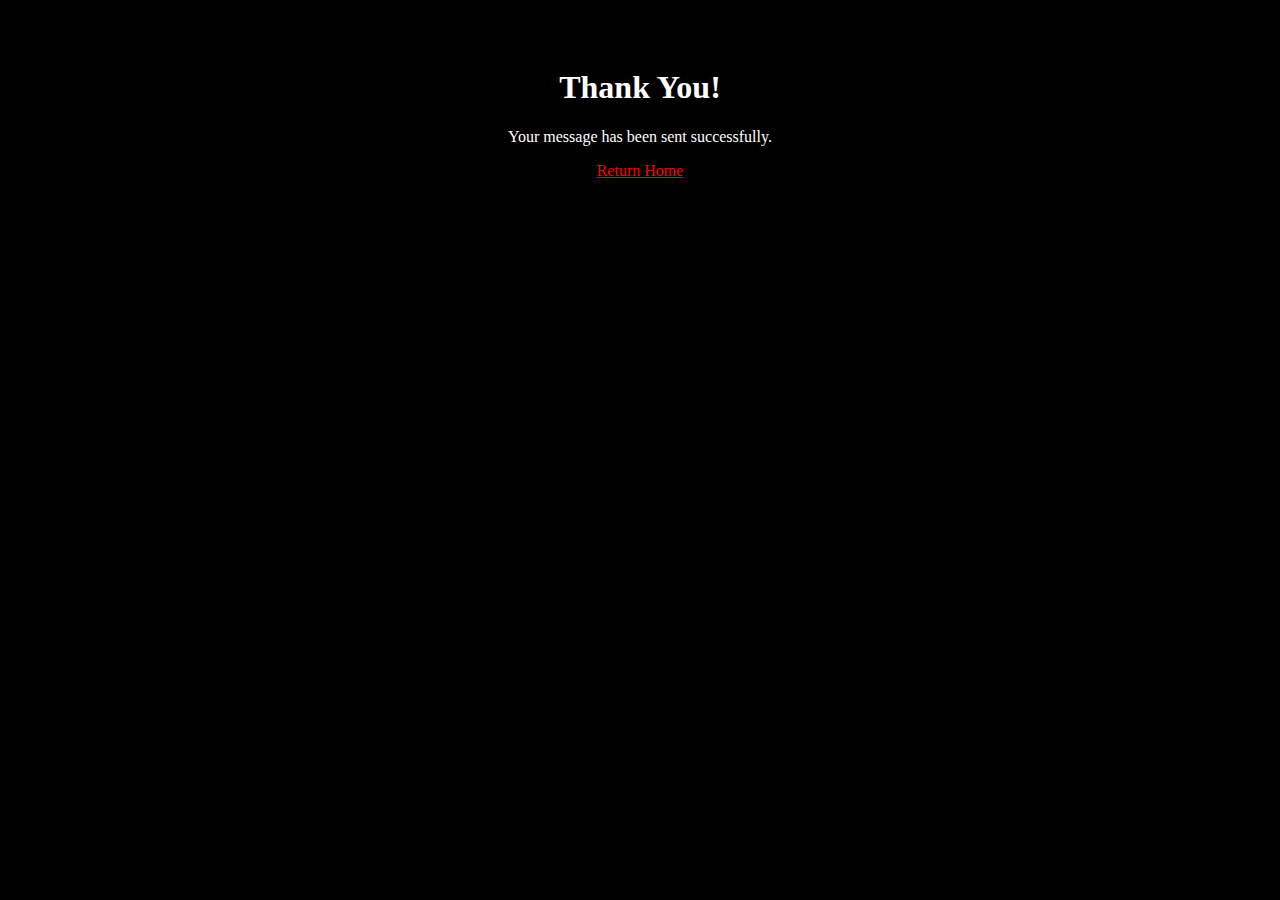
<file: thankyou.html>
<!DOCTYPE html>
<html>
<head>
<title>Thank You!</title>
</head>
<body style="background:black; color:white; text-align:center; padding:40px;">
  <h1>Thank You!</h1>
  <p>Your message has been sent successfully.</p>
  <a href="index.html" style="color:red;">Return Home</a>
</body>
</html>
</file>
